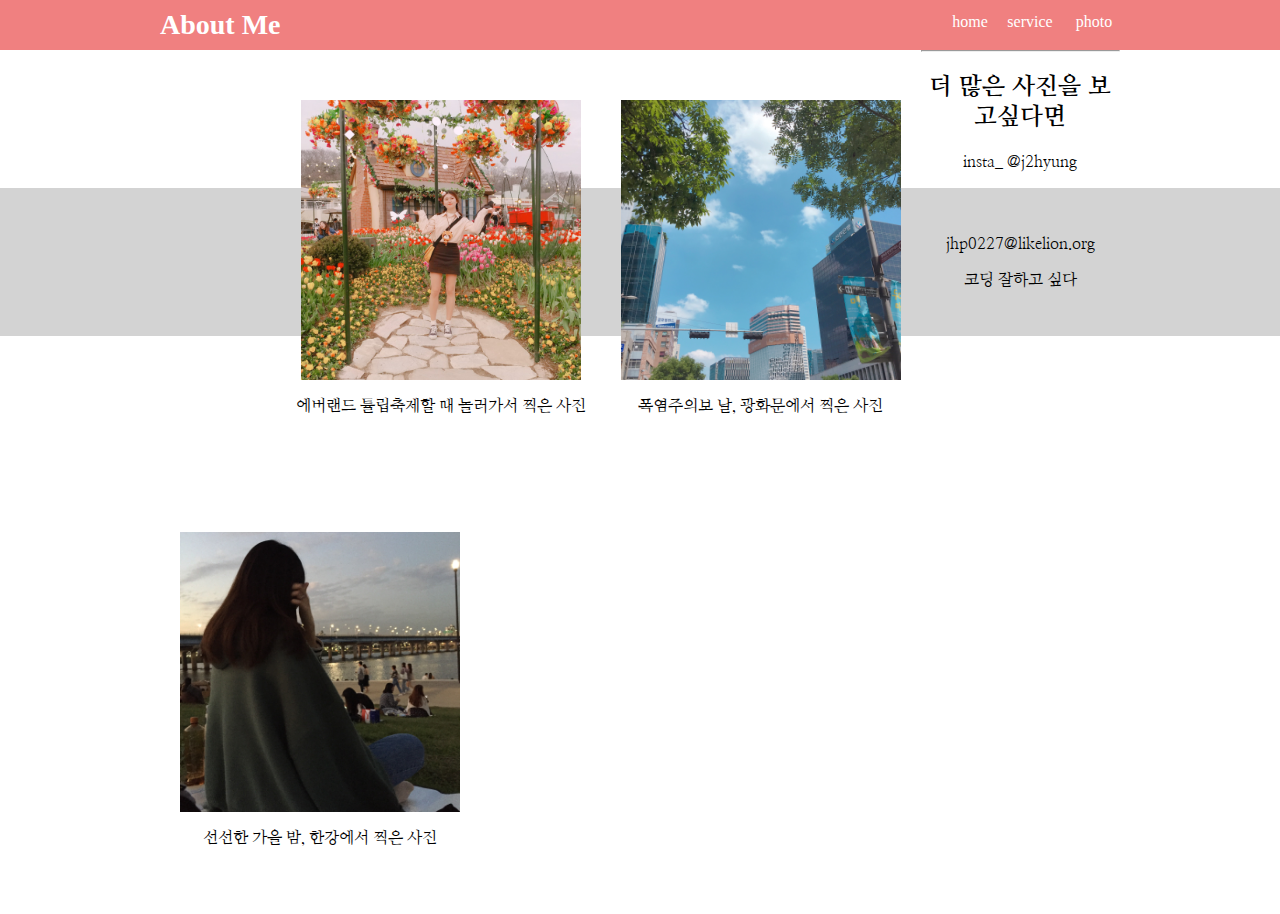
<file: photo.html>
<head>
        <title>introduce_myself</title>
        <link rel="stylesheet" href="style.css">
        <link href="https://fonts.googleapis.com/css?family=Nanum+Myeongjo" rel="stylesheet">
</head>
    
<body>
    <nav>
        <div class="container">
            <h1>About Me</h1>
            <ul>
                <li><a href="photo.html">&nbsp; photo</a></li>
                <li><a href="service.html">service</a></li>
                <li><a href="index.html">home</a></li>
            </ul>
        </div>
    </nav>

    <article>
        <div class="container">
            <section>
                <div class = "section_img">
                    <img src="img/spring.jpg" width="280px" height= "280px">
                    <p>에버랜드 튤립축제할 때 놀러가서 찍은 사진</p>
                </div>
    
                <div class="section_img">
                    <img src="img/summer.jpg" width="280px" height="280px">
                    <p>폭염주의보 날, 광화문에서 찍은 사진</p>
                </div>
    
                <div class="section_img">
                    <img src="img/fall.jpg" width="280px" height="280px">
                    <p>선선한 가을 밤, 한강에서 찍은 사진</p>
                </div>
            </section>
            <hr>
            <section class= "section02">
                <h2>더 많은 사진을 보고싶다면</h2>
                <p>insta_ @j2hyung</p>
            </section>
        </div>
    </article>

    <footer>
        <div class="container">
            <p>jhp0227@likelion.org</p>
            <p>코딩 잘하고 싶다</p>
        </div>
    </footer>
        
        
</body>
</file>
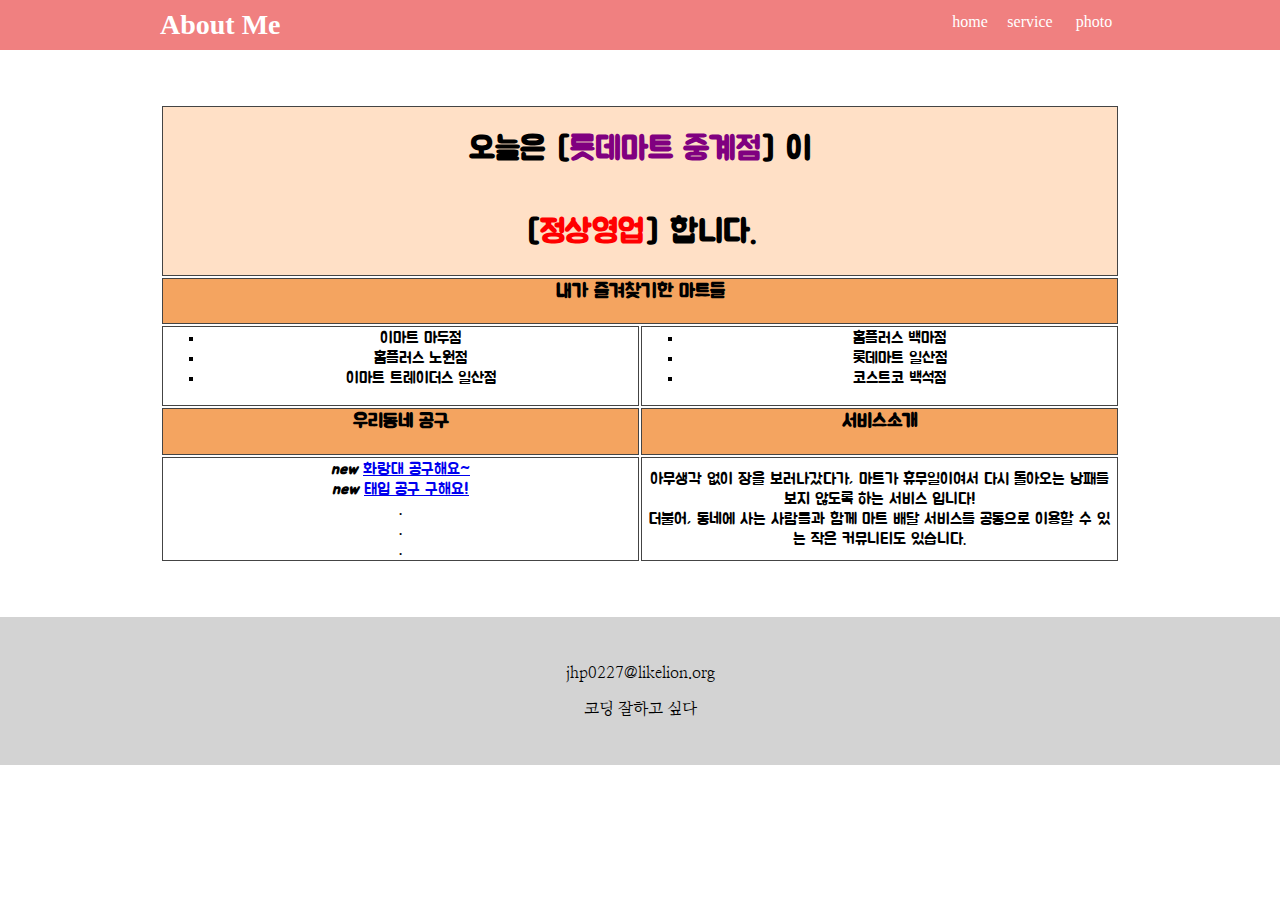
<file: service.html>
<head>
        <title>my_service</title>
        <link rel="stylesheet" href="style.css">
        <link href="https://fonts.googleapis.com/css?family=Nanum+Myeongjo" rel="stylesheet">
        <link href="https://fonts.googleapis.com/css?family=Jua&display=swap" rel="stylesheet">
</head>
<body>
     <nav>
        <div class="container">
            <h1>About Me</h1>
            <ul>
                <li><a href="photo.html">&nbsp; photo</a></li>
                <li><a href="service.html">service</a></li>
                <li><a href="index.html">home</a></li>
            </ul>
        </div>
    </nav>

    <header>
        <div class="container">
            <br><br><br>
            <table>
                <tr><td id="service_head"  colspan="2"><h1>오늘은 [</h1><h1 id="mart">롯데마트 중계점</h1><h1> ] 이</h1> <br>
                <h1>[</h1><h1 id="status">정상영업</h1><h1>] 합니다.</h1></td></tr>
                <tr><td class="service_info" colspan="2"><h3>내가 즐겨찾기한 마트들</h3></td></tr>
                <tr><td><ul type="square"><li>이마트 마두점</li><li>홈플러스 노원점</li><li>이마트 트레이더스 일산점</li></ul></td>
                <td><ul type="square"><li>홈플러스 백마점</li><li>롯데마트 일산점</li><li>코스트코 백석점</li></ul></td></tr>
                <tr><td class="service_info"><h3>우리동네 공구</h3></td><td class="service_info"><h3>서비스소개</h3></td></tr>
                <tr><td><b><i>new</i></b> <a href="#">화랑대 공구해요~</a><br><b><i>new</i></b> <a href="#">태입 공구 구해요!</a><br>.<br>.<br>.<br></td>
                <td>아무생각 없이 장을 보러나갔다가, 마트가 휴무일이여서 다시 돌아오는 낭패를 보지 않도록 하는 서비스 입니다!
                    <br>더불어, 동네에 사는 사람들과 함께 마트 배달 서비스를 공동으로 이용할 수 있는 작은 커뮤니티도 있습니다. </td></tr>
                </td>
            </table>
            <br><br><br>
        </div>
    </header>


    <footer>
        <div class="container">
            <p>jhp0227@likelion.org</p>
            <p>코딩 잘하고 싶다</p>
        </div>
    </footer>

</body>
</file>
<file: style.css>
body{
    margin : 0px;
    border: 0px;
    padding: 0px;
}

.container{
    text-align:center;
    width: 960px;
    margin : 0 auto;
}


/* nav bar style */
nav{
    height : 50px;
    background-color: lightcoral;
    color: white;
    font-family: 'Merriweather', serif;
}

nav h1{
    float: left;
    font-size: 28px;
    line-height: 180%;
    margin : 0;
}

nav ul{
    list-style-type: none;
    display: inline;
}

nav ul a{
    float: right;
    text-decoration: none;
    width: 60px;
    line-height: 50%;
    color: white;
}

nav ul a:hover{
    color: coral;
}

/*article*/

article table{
    border: 1px solid #444444;
    width: 800px;
    margin-left: auto;
    margin-right: auto;
    font-family : 'Nanum Myeongjo', serif;
}
article tr, td{
    border: 1px solid #444444;
    width: 200px;
    text-align: center;
}
#me{
    height: 400px; width: 400px;
}
.short{
    background-color: #ffcd28;
    width: 100px;
}
.long{
    width: 300px;
}
/*footer*/
footer{
    background-color : lightgray;
    font-family : 'Nanum Myeongjo', serif;
    text-align : center;
    padding-top: 30px;
    padding-bottom: 30px;
}

/*service*/
header table{
    margin-left: auto;
    margin-right: auto;
    width: 100%;
    font-family : 'Jua', sans-serif;
}
header tr{
    margin-left: auto;
    margin-right: auto;
    font-family : 'Jua', sans-serif;
}
header td{
    margin-left: auto;
    margin-right: auto;
    font-family : 'Jua', sans-serif;
}
header h1{
    display: inline-block;
}

#service_head{
    background-color: #ffe0c6;
}
#mart{
    color: purple;
}
#status{
    color: red;
}
.service_info{
    background-color: sandybrown;
}

/*photo*/
.section_img{
    width : 300px;
    float : left;
    margin : 50px 10px 50px 10px;
}

section{
    font-family: 'Nanum Myeongjo', serif;
}
</file>
